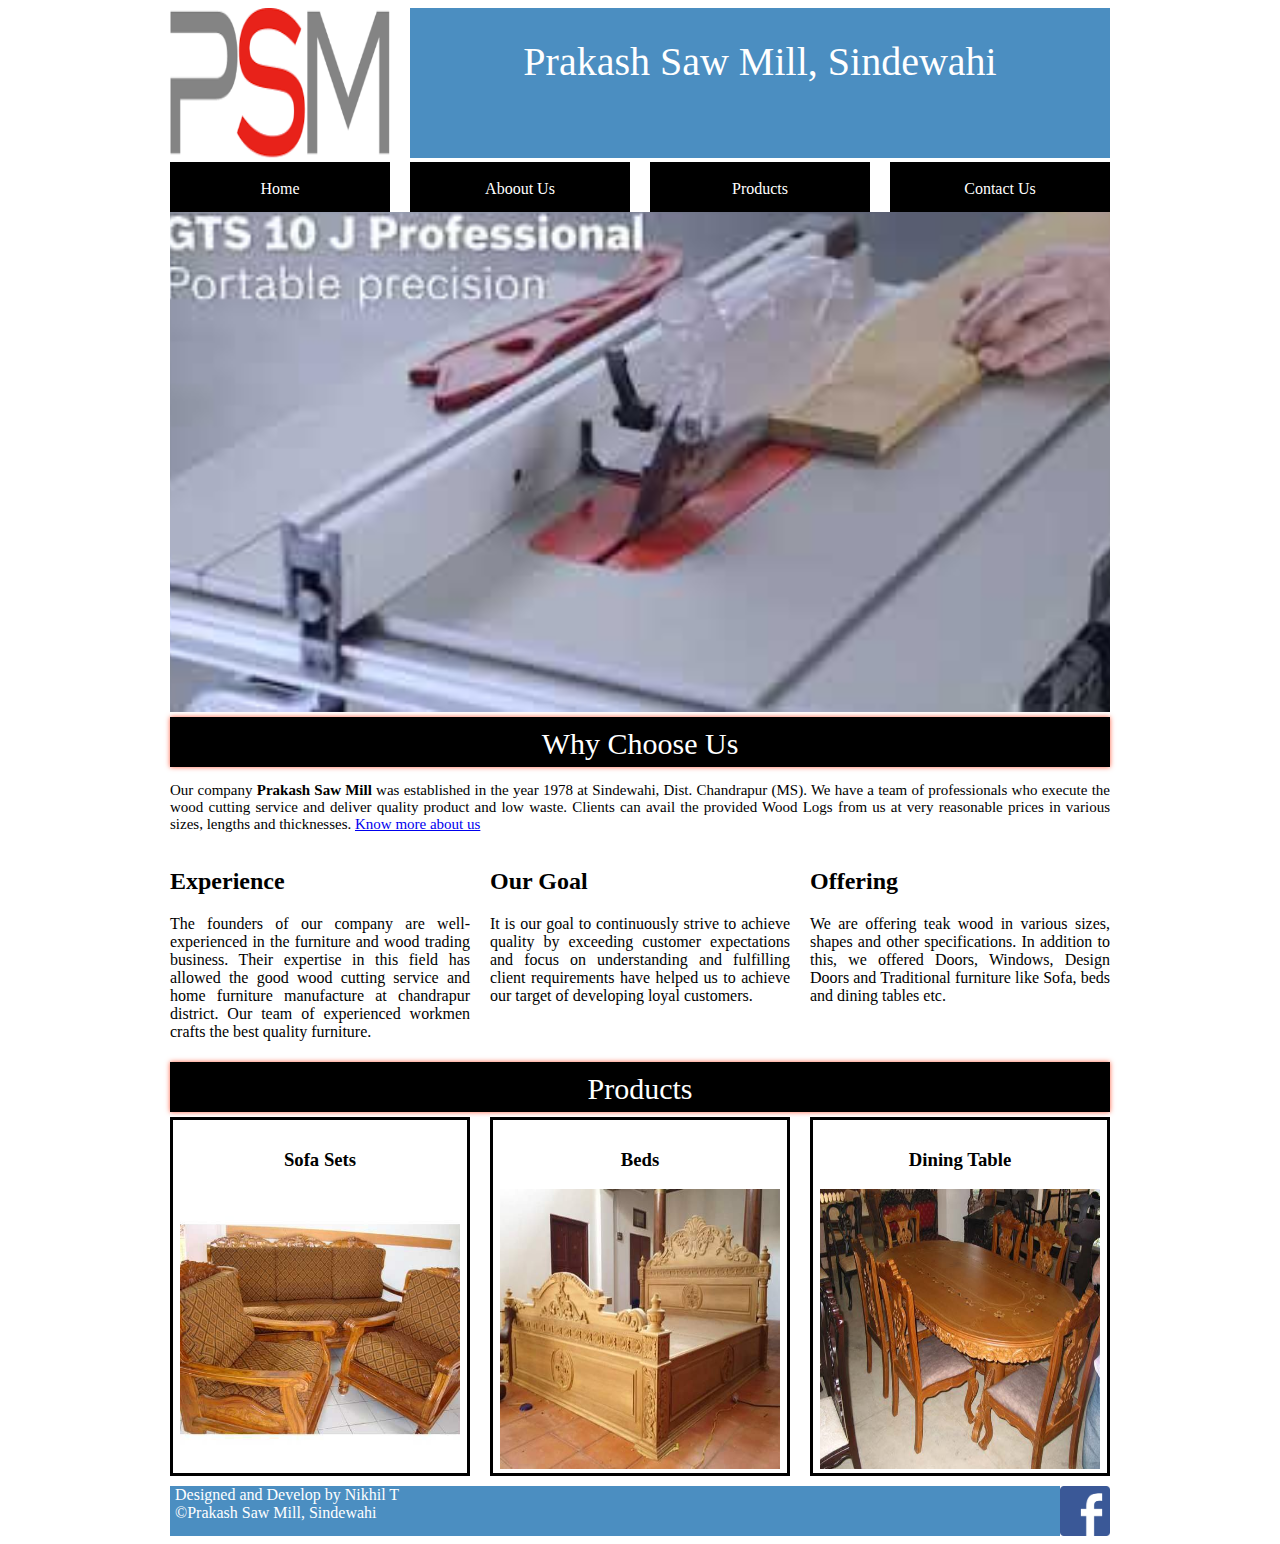
<file: index.html>
<!DOCTYPE html>
<html>
    <head>
        <title> Home</title>
        <link rel="stylesheet" href="asset/css/960.css">
        <link rel="stylesheet" href="asset/css/style.css">
    </head>
    <body>
        <div class="container_12">
         <!-- Header Section Start -->
        <div class="grid_3">
            <!-- <img src="asset/photo/psm.jpeg" alt="psm_logo" width="220px" height="150px"> -->
            <img src="asset/photo/logo.png" alt="psm_logo" width="220px" height="150">

        </div>
        <div class="grid_9 cname">
            Prakash Saw Mill, Sindewahi
        </div>
         <!-- Menu Section Start -->
         <div class="clear">

        </div>
         <div class="grid_3 menu">
            <a href="index.html" target="_blank">Home</a> 
         </div>
         <div class="grid_3 menu">
            
            <a href="abooutus.html" target="_blank">Aboout Us</a> 
         </div>
         <div class="grid_3 menu">
            <a href="products.html" target="_blank">Products</a> 
         </div>
         <div class="grid_3 menu">
            <a href="contactus.html" target="_blank">Contact Us</a> 
         </div>
         <!-- Menu Section End -->

        <!-- Banner Section Start -->
        <div class="clear">

        </div>

        <div class="grid_12 banner">
        </div>
        <!-- Banner Section End -->
        <!-- Header Section End -->
        <div class="clear">

        </div>
        <!-- Main Section or Body Start -->
        <div class="grid_12 about">
            Why Choose Us
        </div>
        <div class="grid_12 about_content">
            <p>
                Our company <strong> Prakash Saw Mill </strong>was established in the year 1978 at Sindewahi, Dist. Chandrapur (MS). We have a team of professionals who execute the wood cutting service and deliver quality product and low waste.  Clients can avail the provided Wood Logs from us at very reasonable prices in various sizes, lengths and thicknesses.
                <a href="abooutus.html" target="_blank">  Know more about us</a>
            </p>
            
        </div>
        <div class="grid_4">
            <h2>Experience</h2>
            <p>
                The founders of our company are well-experienced in the furniture and wood trading business. Their expertise in this field has allowed the good wood cutting service and home furniture manufacture at chandrapur district. Our team of experienced workmen crafts the best quality furniture.
            </p>
        </div>
        <div class="grid_4">
            <h2>Our Goal</h2>
            <p>
                It is our goal to continuously strive to achieve quality by exceeding customer expectations and focus on understanding and fulfilling client requirements have helped us to achieve our target of developing loyal customers. 
            </p>
        </div>
        <div class="grid_4">
        <h2>Offering </h2>
        <p>
            We are offering teak wood in various sizes, shapes and other specifications. In addition to this, we offered Doors, Windows, Design Doors  and Traditional furniture like Sofa, beds and dining tables etc. 
        </p>
        </div>
        <div class="grid_12 products" >
        Products
        </div>
        <div class="grid_4 product_images" >
            <h3>Sofa Sets</h3>
            <img src="asset/photo/SofaSets1.jpeg" alt="image1" >
        </div>
        <div class="grid_4 product_images" >
            <h3>Beds</h3>
            <img src="asset/photo/Bed_1.jpeg" alt="image2" >
        </div>
        <div class="grid_4 product_images" >
            <h3>Dining Table</h3>
            <img src="asset/photo/Dinning_1.jpeg" alt="image3">
        </div>

        <!-- Main Section or Body End -->
        <div class="clear">
        <p><br></p>
        </div>

        <!-- Footer Start -->
        <div class="grid_12 footer">
            <div class="grid_6 alpha footer_sec1">
                Designed and Develop by Nikhil T <br>
                &copy;Prakash Saw Mill, Sindewahi
            </div>
            <div class="grid_6 omega footer_sec2">
                <a href="https://www.facebook.com" target="_blank"><img src="asset/photo/facebook1_logo.png" alt="f_logo" width="50px" height="50px"></a>
            </div>
            
        </div>

         
        <!-- Footer End -->


        </div>
    </body>
</html>
</file>
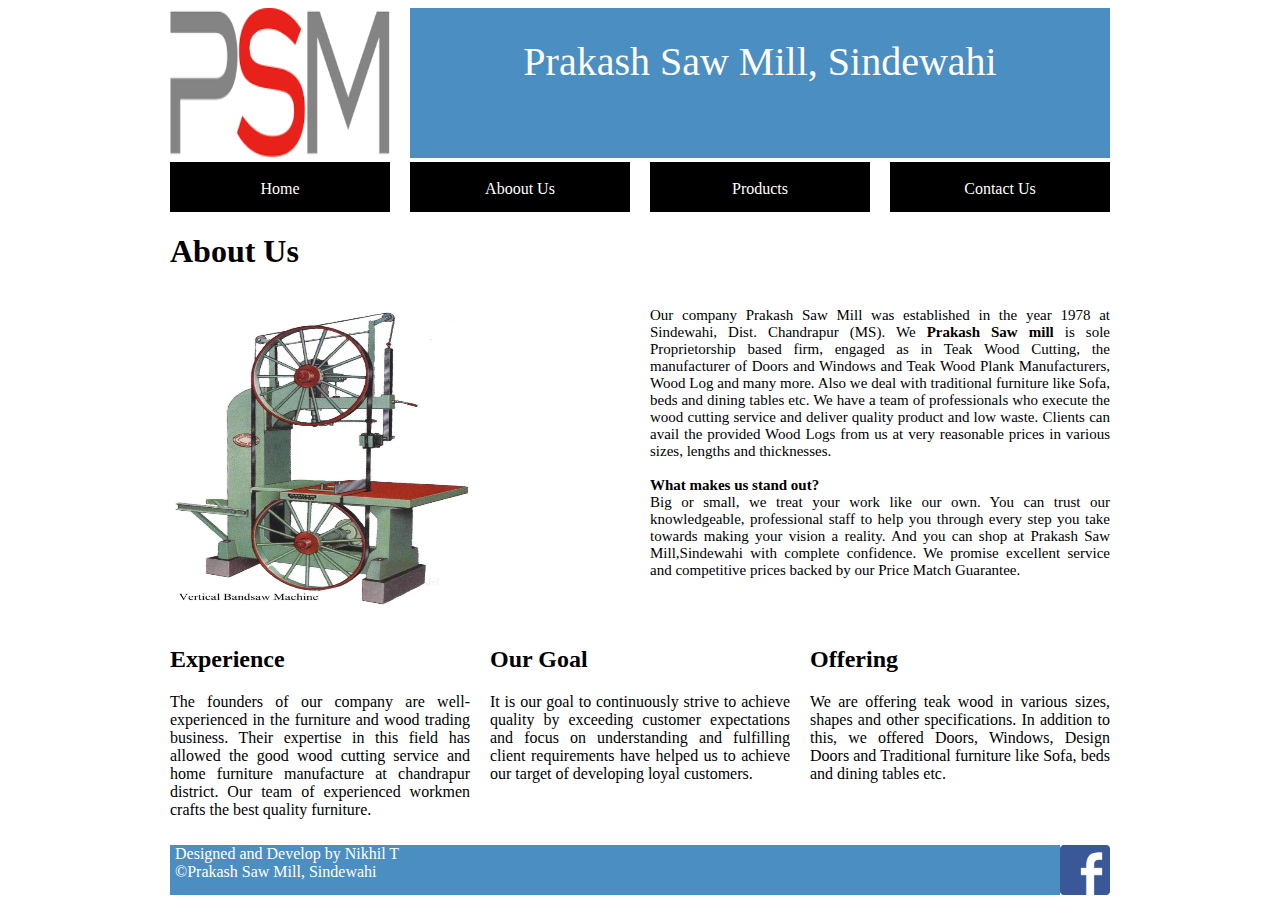
<file: abooutus.html>
<!DOCTYPE html>
<html>
    <head>
        <title> Home</title>
        <link rel="stylesheet" href="asset/css/960.css">
        <link rel="stylesheet" href="asset/css/style.css">
    </head>
    <body>
        <div class="container_12">
         <!-- Header Section Start -->
        <div class="grid_3">
            <!-- <img src="asset/photo/psm.jpeg" alt="psm_logo" width="220px" height="150px"> -->
            <img src="asset/photo/logo.png" alt="psm_logo" width="220px" height="150">

        </div>
        <div class="grid_9 cname">
            Prakash Saw Mill, Sindewahi
        </div>
         <!-- Menu Section Start -->
         <div class="clear">

        </div>
         <div class="grid_3 menu">
            <a href="index.html" target="_blank">Home</a> 
         </div>
         <div class="grid_3 menu">
            
            <a href="abooutus.html" target="_blank">Aboout Us</a> 
         </div>
         <div class="grid_3 menu">
            <a href="products.html" target="_blank">Products</a> 
         </div>
         <div class="grid_3 menu">
            <a href="contactus.html" target="_blank">Contact Us</a> 
         </div>
         <!-- Menu Section End -->

        <!-- Main Section or Body Start -->
        <!-- <div class="grid_12 about">
            About Us
        </div> -->
        <div class="grid_12 page_heading">
            <h1>About Us</h1>
        </div>
        <div class="grid_6 about_content">
            <p>
                <img src="asset/photo/Saw_machine2.jpg" alt="aboutus" width="300px" height="300px">
            </p>
            
        </div>
        <div class="grid_6 about_content">
            <p>
                Our company Prakash Saw Mill was established in the year 1978 at Sindewahi, Dist. Chandrapur (MS). We <strong>Prakash Saw mill</strong> is sole Proprietorship based firm, engaged as in Teak Wood Cutting, the manufacturer of Doors and Windows and Teak Wood Plank Manufacturers, Wood Log and many more. Also we deal with traditional furniture like Sofa, beds and dining tables etc. We have a team of professionals who execute the wood cutting service and deliver quality product and low waste. Clients can avail the provided Wood Logs from us at very reasonable prices in various sizes, lengths and thicknesses. <br><br><strong>What makes us stand out?</strong><br>Big or small, we treat your work like our own. You can trust our knowledgeable, professional staff to help you through every step you take towards making your vision a reality. And you can shop at Prakash Saw Mill,Sindewahi with complete confidence. We promise excellent service and competitive prices backed by our Price Match Guarantee. 
            </p>
            
        </div>
        <div class="clear">

        </div>
        <div class="grid_4">
            <h2>Experience</h2>
            <p>
                The founders of our company are well-experienced in the furniture and wood trading business. Their expertise in this field has allowed the good wood cutting service and home furniture manufacture at chandrapur district. Our team of experienced workmen crafts the best quality furniture.
            </p>
        </div>
        <div class="grid_4">
            <h2>Our Goal</h2>
            <p>
                It is our goal to continuously strive to achieve quality by exceeding customer expectations and focus on understanding and fulfilling client requirements have helped us to achieve our target of developing loyal customers. 
            </p>
        </div>
        <div class="grid_4">
        <h2>Offering </h2>
        <p>
            We are offering teak wood in various sizes, shapes and other specifications. In addition to this, we offered Doors, Windows, Design Doors  and Traditional furniture like Sofa, beds and dining tables etc. 
        </p>
        </div>
        <!-- Main Section or Body End -->
        <div class="clear">
        <p><br></p>
        </div>

        <!-- Footer Start -->
        <div class="grid_12 footer">
            <div class="grid_6 alpha footer_sec1">
                Designed and Develop by Nikhil T <br>
                &copy;Prakash Saw Mill, Sindewahi
            </div>
            <div class="grid_6 omega footer_sec2">
                <a href="https://www.facebook.com" target="_blank"><img src="asset/photo/facebook1_logo.png" alt="f_logo" width="50px" height="50px"></a>
            </div>
            
        </div>
        <!-- Footer End -->


        </div>
    </body>
</html>
</file>
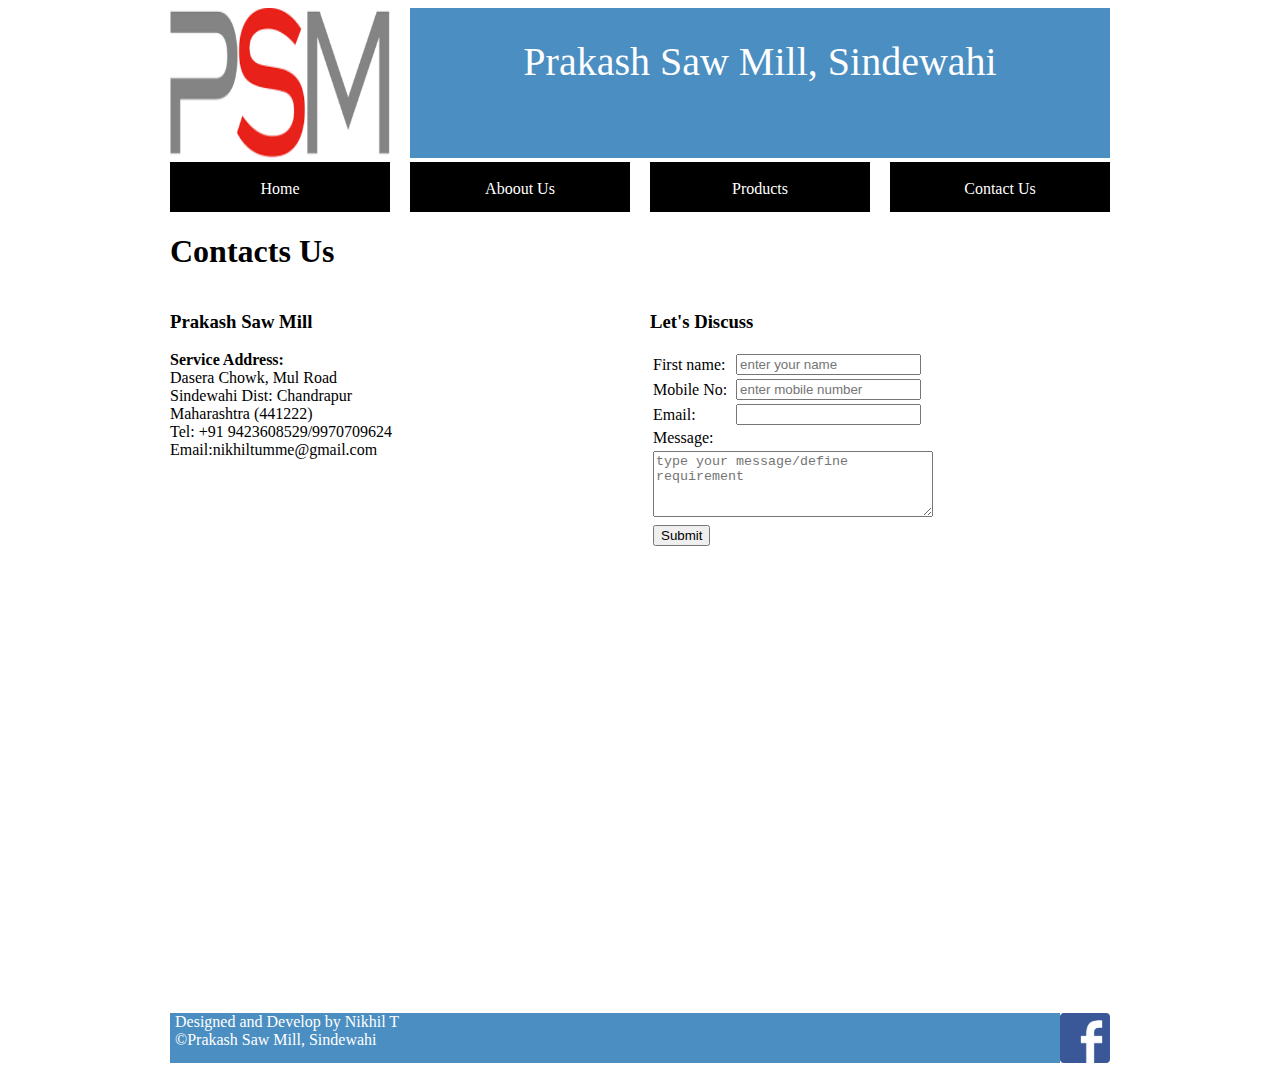
<file: contactus.html>
<!DOCTYPE html>
<html>
    <head>
        <title> Home</title>
        <link rel="stylesheet" href="asset/css/960.css">
        <link rel="stylesheet" href="asset/css/style.css">
    </head>
    <body>
        <div class="container_12">
         <!-- Header Section Start -->
        <div class="grid_3">
            <!-- <img src="asset/photo/psm.jpeg" alt="psm_logo" width="220px" height="150px"> -->
            <img src="asset/photo/logo.png" alt="psm_logo" width="220px" height="150">

        </div>
        <div class="grid_9 cname">
            Prakash Saw Mill, Sindewahi
        </div>
         <!-- Menu Section Start -->
         <div class="clear">

        </div>
         <div class="grid_3 menu">
            <a href="index.html" target="_blank">Home</a> 
         </div>
         <div class="grid_3 menu">
            
            <a href="abooutus.html" target="_blank">Aboout Us</a> 
         </div>
         <div class="grid_3 menu">
            <a href="products.html" target="_blank">Products</a> 
         </div>
         <div class="grid_3 menu">
            <a href="contactus.html" target="_blank">Contact Us</a> 
         </div>
         <!-- Menu Section End -->

        <!-- Main Section or Body End -->
        <div class="clear">
        <p><br></p>
        </div>
        <!-- page Body Start-->
            <div class="grid_12 page_heading">
                <h1>Contacts Us</h1>
            </div>
            <div class="grid_6">
                <h3>Prakash Saw Mill</h3>
                <p>
                <Strong>Service Address:</Strong><br>
                 Dasera Chowk, Mul Road <br>
                    Sindewahi Dist: Chandrapur <br>
                    Maharashtra (441222)<br>
                    Tel: +91 9423608529/9970709624<br>
                    Email:nikhiltumme@gmail.com
                </p>
            </div>
            <div class="grid_6">
                <table>
                   
                        <h3>Let's Discuss </h3>
                    <tr>
                        <td><label>First name:</label></td> 
                        <td><input type="text" name="Fname" placeholder="enter your name" required></td> 
                    </tr> 
                    <tr>
                        <td><label>Mobile No:</label></td> 
                        <td><input type="tel" name="mno" placeholder="enter mobile number" required></td> 
                    </tr> 
                    <tr>
                        <td><label>Email:</label></td> 
                        <td><input type="email" name="emadd"></td> 
                    </tr>
                    <tr>
                        <td><label>Message:</label></td>
                     </tr> 
                        <tr>
                            <td colspan="2"><textarea type="text" name="cmsg" rows="4" placeholder="type your message/define requirement"></textarea></td> 
                        </tr>
                        <tr>
                            <td colspan="2"><input type="submit" name="csubmit" value="Submit"></td> 
                        </tr>
                </table>
            </div>
            <div class="grid_12">
                <iframe src="https://www.google.com/maps/embed?pb=!1m18!1m12!1m3!1d7484.818297525284!2d79.64971549543154!3d20.283324928516873!2m3!1f0!2f0!3f0!3m2!1i1024!2i768!4f13.1!3m3!1m2!1s0x3a2cc39430fa3485%3A0xc6664fa14d8989c0!2sPrakash%20Saw%20Mill%2C%20Sindewahi!5e0!3m2!1sen!2sin!4v1622011216422!5m2!1sen!2sin" width=100% height="450" style="border:0;" allowfullscreen="" loading="lazy"></iframe>
            </div>


            

        <!-- page Body End-->

        <!-- Footer Start -->
        <div class="grid_12 footer">
            <div class="grid_6 alpha footer_sec1">
                Designed and Develop by Nikhil T <br>
                &copy;Prakash Saw Mill, Sindewahi
            </div>
            <div class="grid_6 omega footer_sec2">
                <a href="https://www.facebook.com" target="_blank"><img src="asset/photo/facebook1_logo.png" alt="f_logo" width="50px" height="50px"></a>
            </div>
            
        </div>

         
        <!-- Footer End -->


        </div>
    </body>
</html>
</file>
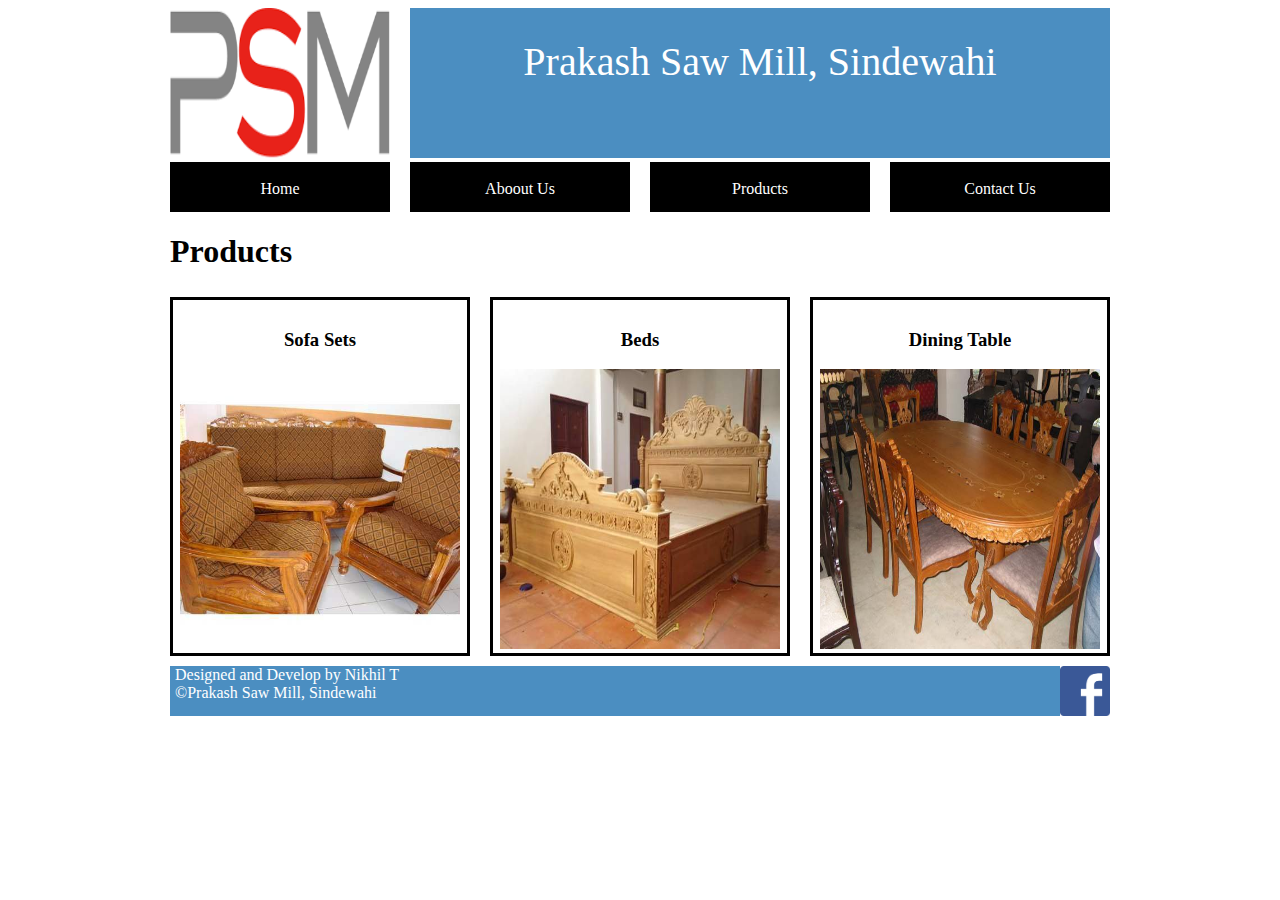
<file: products.html>
<!DOCTYPE html>
<html>
    <head>
        <title> Home</title>
        <link rel="stylesheet" href="asset/css/960.css">
        <link rel="stylesheet" href="asset/css/style.css">
    </head>
    <body>
        <div class="container_12">
         <!-- Header Section Start -->
        <div class="grid_3">
            <!-- <img src="asset/photo/psm.jpeg" alt="psm_logo" width="220px" height="150px"> -->
            <img src="asset/photo/logo.png" alt="psm_logo" width="220px" height="150">

        </div>
        <div class="grid_9 cname">
            Prakash Saw Mill, Sindewahi
        </div>
         <!-- Menu Section Start -->
         <div class="clear">

        </div>
         <div class="grid_3 menu">
            <a href="index.html" target="_blank">Home</a> 
         </div>
         <div class="grid_3 menu">
            
            <a href="abooutus.html" target="_blank">Aboout Us</a> 
         </div>
         <div class="grid_3 menu">
            <a href="products.html" target="_blank">Products</a> 
         </div>
         <div class="grid_3 menu">
            <a href="contactus.html" target="_blank">Contact Us</a> 
         </div>
         <!-- Menu Section End -->
        <!-- Header Section End -->
        <div class="clear">

        </div>
        <!-- Main Section or Body Start -->
        <!-- <div class="grid_12" >
        Products
        </div> -->
        <div class="grid_12 page_heading">
            <h1>Products</h1>
        </div>
        <div class="grid_4 product_images" >
            <h3>Sofa Sets</h3>
            <img src="asset/photo/SofaSets1.jpeg" alt="image1" >
        </div>
        <div class="grid_4 product_images" >
            <h3>Beds</h3>
            <img src="asset/photo/Bed_1.jpeg" alt="image2" >
        </div>
        <div class="grid_4 product_images" >
            <h3>Dining Table</h3>
            <img src="asset/photo/Dinning_1.jpeg" alt="image3">
        </div>

        <!-- Main Section or Body End -->
        <div class="clear">
        <p><br></p>
        </div>

        <!-- Footer Start -->
        <div class="grid_12 footer">
            <div class="grid_6 alpha footer_sec1">
                Designed and Develop by Nikhil T <br>
                &copy;Prakash Saw Mill, Sindewahi
            </div>
            <div class="grid_6 omega footer_sec2">
                <a href="https://www.facebook.com" target="_blank"><img src="asset/photo/facebook1_logo.png" alt="f_logo" width="50px" height="50px"></a>
            </div>
            
        </div>

         
        <!-- Footer End -->


        </div>
    </body>
</html>
</file>
<file: asset/css/960.css>
/*
  960 Grid System ~ Core CSS.
  Learn more ~ http://960.gs/

  Licensed under GPL and MIT.
*/

/*
  Forces backgrounds to span full width,
  even if there is horizontal scrolling.
  Increase this if your layout is wider.

  Note: IE6 works fine without this fix.
*/

body {
  min-width: 960px;
}

/* `Container
----------------------------------------------------------------------------------------------------*/

.container_12 {
  margin-left: auto;
  margin-right: auto;
  width: 960px;  
}

/* `Grid >> Global
----------------------------------------------------------------------------------------------------*/

.grid_1,
.grid_2,
.grid_3,
.grid_4,
.grid_5,
.grid_6,
.grid_7,
.grid_8,
.grid_9,
.grid_10,
.grid_11,
.grid_12 {
  display: inline;
  float: left;
  margin-left: 10px;
  margin-right: 10px;
}

.push_1, .pull_1,
.push_2, .pull_2,
.push_3, .pull_3,
.push_4, .pull_4,
.push_5, .pull_5,
.push_6, .pull_6,
.push_7, .pull_7,
.push_8, .pull_8,
.push_9, .pull_9,
.push_10, .pull_10,
.push_11, .pull_11 {
  position: relative;
}

/* `Grid >> Children (Alpha ~ First, Omega ~ Last)
----------------------------------------------------------------------------------------------------*/

.alpha {
  margin-left: 0;
}

.omega {
  margin-right: 0;
}

/* `Grid >> 12 Columns
----------------------------------------------------------------------------------------------------*/

.container_12 .grid_1 {
  width: 60px;
}

.container_12 .grid_2 {
  width: 140px;
}

.container_12 .grid_3 {
  width: 220px;
}

.container_12 .grid_4 {
  width: 300px;
}

.container_12 .grid_5 {
  width: 380px;
}

.container_12 .grid_6 {
  width: 460px;
}

.container_12 .grid_7 {
  width: 540px;
}

.container_12 .grid_8 {
  width: 620px;
}

.container_12 .grid_9 {
  width: 700px;
}

.container_12 .grid_10 {
  width: 780px;
}

.container_12 .grid_11 {
  width: 860px;
}

.container_12 .grid_12 {
  width: 940px;
}

/* `Prefix Extra Space >> 12 Columns
----------------------------------------------------------------------------------------------------*/

.container_12 .prefix_1 {
  padding-left: 80px;
}

.container_12 .prefix_2 {
  padding-left: 160px;
}

.container_12 .prefix_3 {
  padding-left: 240px;
}

.container_12 .prefix_4 {
  padding-left: 320px;
}

.container_12 .prefix_5 {
  padding-left: 400px;
}

.container_12 .prefix_6 {
  padding-left: 480px;
}

.container_12 .prefix_7 {
  padding-left: 560px;
}

.container_12 .prefix_8 {
  padding-left: 640px;
}

.container_12 .prefix_9 {
  padding-left: 720px;
}

.container_12 .prefix_10 {
  padding-left: 800px;
}

.container_12 .prefix_11 {
  padding-left: 880px;
}

/* `Suffix Extra Space >> 12 Columns
----------------------------------------------------------------------------------------------------*/

.container_12 .suffix_1 {
  padding-right: 80px;
}

.container_12 .suffix_2 {
  padding-right: 160px;
}

.container_12 .suffix_3 {
  padding-right: 240px;
}

.container_12 .suffix_4 {
  padding-right: 320px;
}

.container_12 .suffix_5 {
  padding-right: 400px;
}

.container_12 .suffix_6 {
  padding-right: 480px;
}

.container_12 .suffix_7 {
  padding-right: 560px;
}

.container_12 .suffix_8 {
  padding-right: 640px;
}

.container_12 .suffix_9 {
  padding-right: 720px;
}

.container_12 .suffix_10 {
  padding-right: 800px;
}

.container_12 .suffix_11 {
  padding-right: 880px;
}

/* `Push Space >> 12 Columns
----------------------------------------------------------------------------------------------------*/

.container_12 .push_1 {
  left: 80px;
}

.container_12 .push_2 {
  left: 160px;
}

.container_12 .push_3 {
  left: 240px;
}

.container_12 .push_4 {
  left: 320px;
}

.container_12 .push_5 {
  left: 400px;
}

.container_12 .push_6 {
  left: 480px;
}

.container_12 .push_7 {
  left: 560px;
}

.container_12 .push_8 {
  left: 640px;
}

.container_12 .push_9 {
  left: 720px;
}

.container_12 .push_10 {
  left: 800px;
}

.container_12 .push_11 {
  left: 880px;
}

/* `Pull Space >> 12 Columns
----------------------------------------------------------------------------------------------------*/

.container_12 .pull_1 {
  left: -80px;
}

.container_12 .pull_2 {
  left: -160px;
}

.container_12 .pull_3 {
  left: -240px;
}

.container_12 .pull_4 {
  left: -320px;
}

.container_12 .pull_5 {
  left: -400px;
}

.container_12 .pull_6 {
  left: -480px;
}

.container_12 .pull_7 {
  left: -560px;
}

.container_12 .pull_8 {
  left: -640px;
}

.container_12 .pull_9 {
  left: -720px;
}

.container_12 .pull_10 {
  left: -800px;
}

.container_12 .pull_11 {
  left: -880px;
}

/* `Clear Floated Elements
----------------------------------------------------------------------------------------------------*/

/* http://sonspring.com/journal/clearing-floats */

.clear {
  clear: both;
  display: block;
  overflow: hidden;
  visibility: hidden;
  width: 0;
  height: 0;
}

/* http://www.yuiblog.com/blog/2010/09/27/clearfix-reloaded-overflowhidden-demystified */

.clearfix:before,
.clearfix:after,
.container_12:before,
.container_12:after {
  content: '.';
  display: block;
  overflow: hidden;
  visibility: hidden;
  font-size: 0;
  line-height: 0;
  width: 0;
  height: 0;
}

.clearfix:after,
.container_12:after {
  clear: both;
}

/*
  The following zoom:1 rule is specifically for IE6 + IE7.
  Move to separate stylesheet if invalid CSS is a problem.
*/

.clearfix,
.container_12 {
  zoom: 1;
}
</file>
<file: asset/css/style.css>
.box{
    border-style: solid;
    height: 300px;
}
*{
   box-sizing: border-box;
}
.cname{
    background-color:#4b8ec1;
    font-size: 40px;
    height:150px ;
    text-align:center;
    color: white;
    padding-top: 30px;
}
.menu{
    background-color: black;
    height: 50px;
    text-align:center;
    padding-top: 18px;
}
.menu a{
    color: white;
    text-decoration: none;
    display: block;
}
.banner{
    background-image: url('../photo/tablesaw.jpeg');
    height: 500px;
    background-repeat:no-repeat;
    background-size: cover;
    background-attachment: fixed;
}
.about{
    background-color:black;
    height: 50px;
    color: white;
    text-align: center;
    font-size: 30px;
    padding-top: 10px;
    margin-top: 5px;
    box-shadow: 0px 0px 5px tomato;
}
.about_content{
    text-align:left;
    font-size:15px;

}
p{
	
    text-align:justify;
}
.products{
    background-color:black;
    height: 50px;
    color: white;
    font-size: 30px;
    text-align: center;
    padding-top: 10px;
    margin-top: 5px;
    box-shadow: 0px 0px 5px tomato;
}

.product_images{
    border-style: solid;
    color: black;
    text-align: center;
    padding-top: 10px;
    margin-top: 5px;
}
.product_images img{
    width: 280px;
    height: 280px;
    text-align:justify;
}
.footer{
    margin-top: 10px;
    background-color:#4b8ec1;
    height: 50px;
    color: white;

}
.footer_sec1{
    padding-left: 5px;
    height: 50px;
    text-align: left;
}
.footer_sec2{
    padding-top: 0px;
    text-align: right;
}
label{
    width: 30px;
}
textarea{
    width: 280px;
}
.page_heading{
    border-bottom: black;
}
</file>
